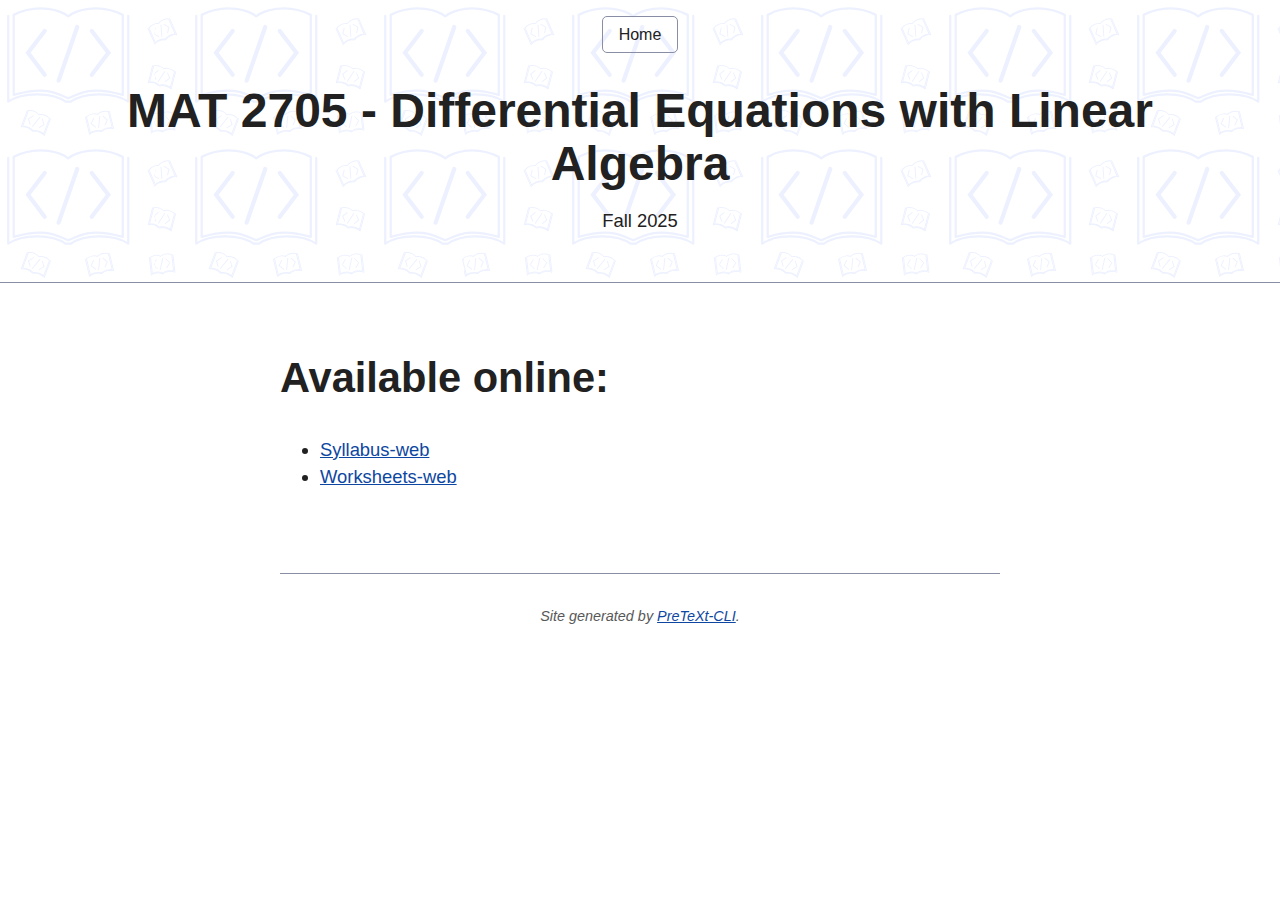
<file: index.html>
<!DOCTYPE html>
<html lang="en">
  <head>
      <title>MAT 2705 - Differential Equations with Linear Algebra</title>
      <meta charset="utf-8" />
      <meta name="generator" content="Pelican" />
      <meta name="viewport" content="width=device-width, initial-scale=1.0">
      <link rel="stylesheet" type="text/css" href="./theme/css/style.css" />
        <meta name="description" content="Fall 2025" />
  </head>

  <body>
    <header>
      <nav>
        <a href="/">Home</a>
      </nav>
      <h1>MAT 2705 - Differential Equations with Linear Algebra</h1>
<p>Fall 2025</p>    </header>
    <main>
        <h2>Available online:</h2>
        <ul>
                <li><a href="syllabus">Syllabus-web</a></li>
                <li><a href="worksheets">Worksheets-web</a></li>
        </ul>

    </main>
    <footer>
      <address>
        Site generated by <a href="https://github.com/pretextbook/pretext-cli">PreTeXt-CLI</a>.
      </address>
    </footer>
  </body>
</html>
</file>
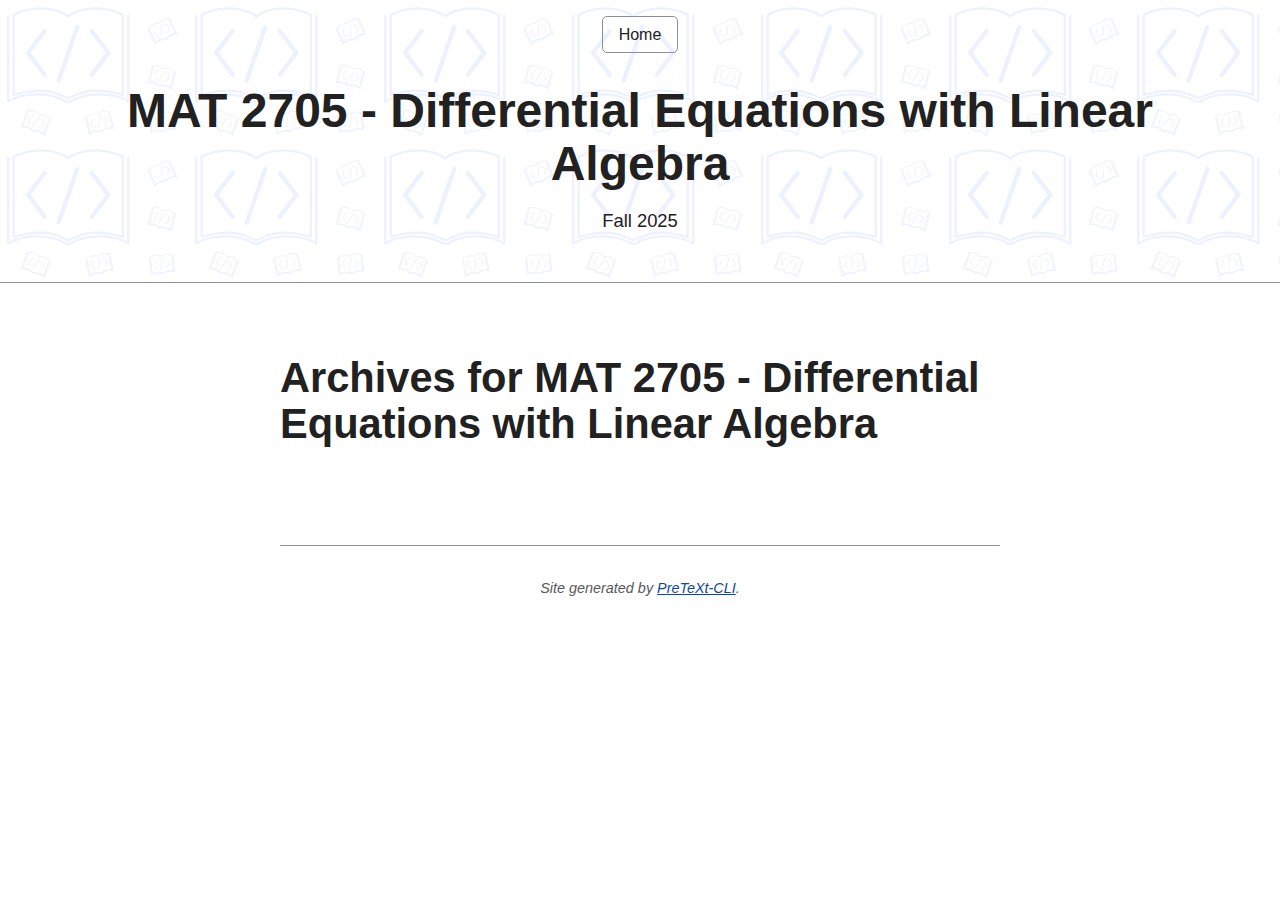
<file: archives.html>
<!DOCTYPE html>
<html lang="en">
  <head>
      <title>MAT 2705 - Differential Equations with Linear Algebra - Archives</title>
      <meta charset="utf-8" />
      <meta name="generator" content="Pelican" />
      <meta name="viewport" content="width=device-width, initial-scale=1.0">
      <link rel="stylesheet" type="text/css" href="./theme/css/style.css" />
        <meta name="description" content="Fall 2025" />
  </head>

  <body>
    <header>
      <nav>
        <a href="/">Home</a>
      </nav>
      <h1>MAT 2705 - Differential Equations with Linear Algebra</h1>
<p>Fall 2025</p>    </header>
    <main>
    <h2>Archives for MAT 2705 - Differential Equations with Linear Algebra</h2>

    <dl>
    </dl>
    </main>
    <footer>
      <address>
        Site generated by <a href="https://github.com/pretextbook/pretext-cli">PreTeXt-CLI</a>.
      </address>
    </footer>
  </body>
</html>
</file>
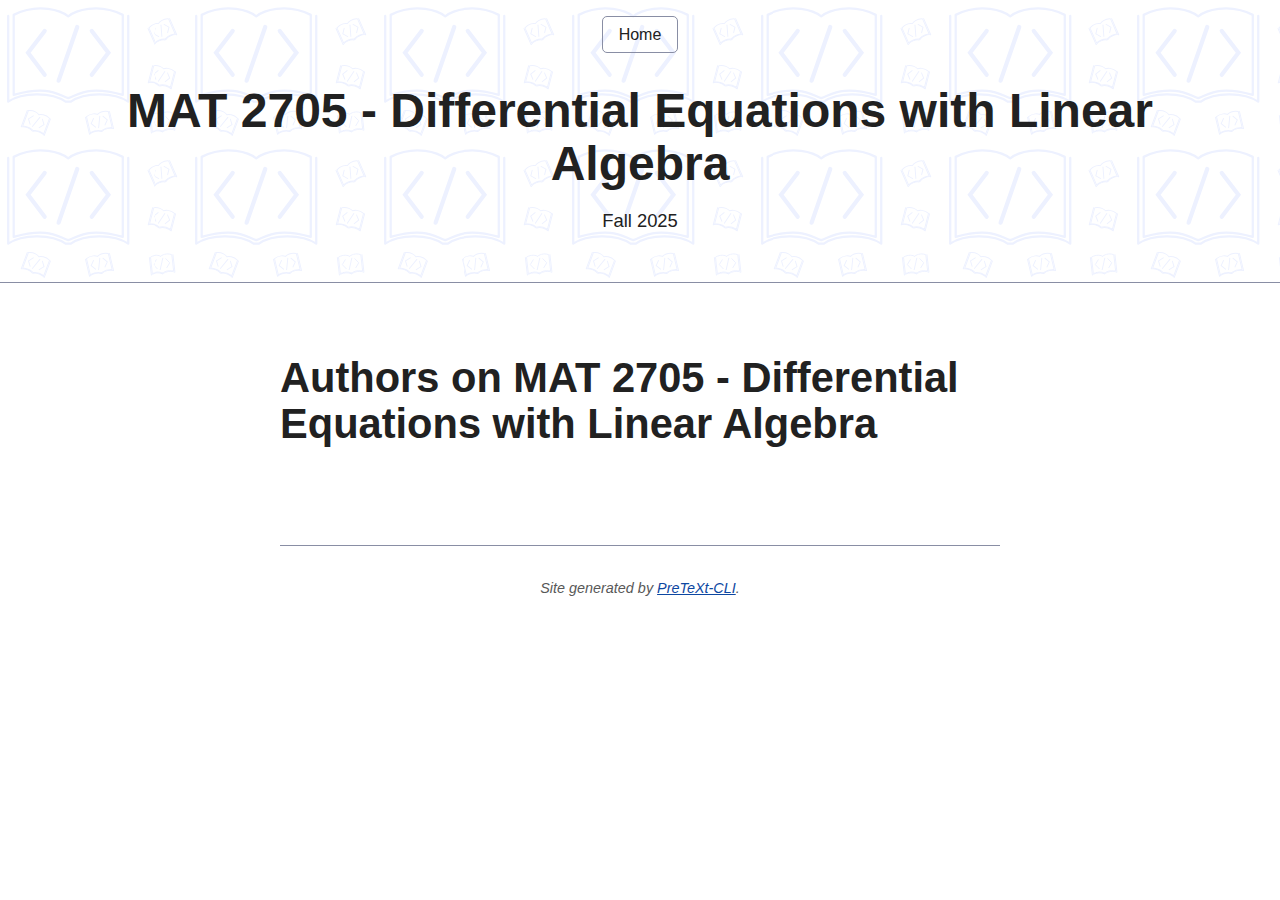
<file: authors.html>
<!DOCTYPE html>
<html lang="en">
  <head>
      <title>MAT 2705 - Differential Equations with Linear Algebra - Authors</title>
      <meta charset="utf-8" />
      <meta name="generator" content="Pelican" />
      <meta name="viewport" content="width=device-width, initial-scale=1.0">
      <link rel="stylesheet" type="text/css" href="./theme/css/style.css" />
        <meta name="description" content="Fall 2025" />
  </head>

  <body>
    <header>
      <nav>
        <a href="/">Home</a>
      </nav>
      <h1>MAT 2705 - Differential Equations with Linear Algebra</h1>
<p>Fall 2025</p>    </header>
    <main>
    <h2>Authors on MAT 2705 - Differential Equations with Linear Algebra</h2>
    <ul>
    </ul>
    </main>
    <footer>
      <address>
        Site generated by <a href="https://github.com/pretextbook/pretext-cli">PreTeXt-CLI</a>.
      </address>
    </footer>
  </body>
</html>
</file>
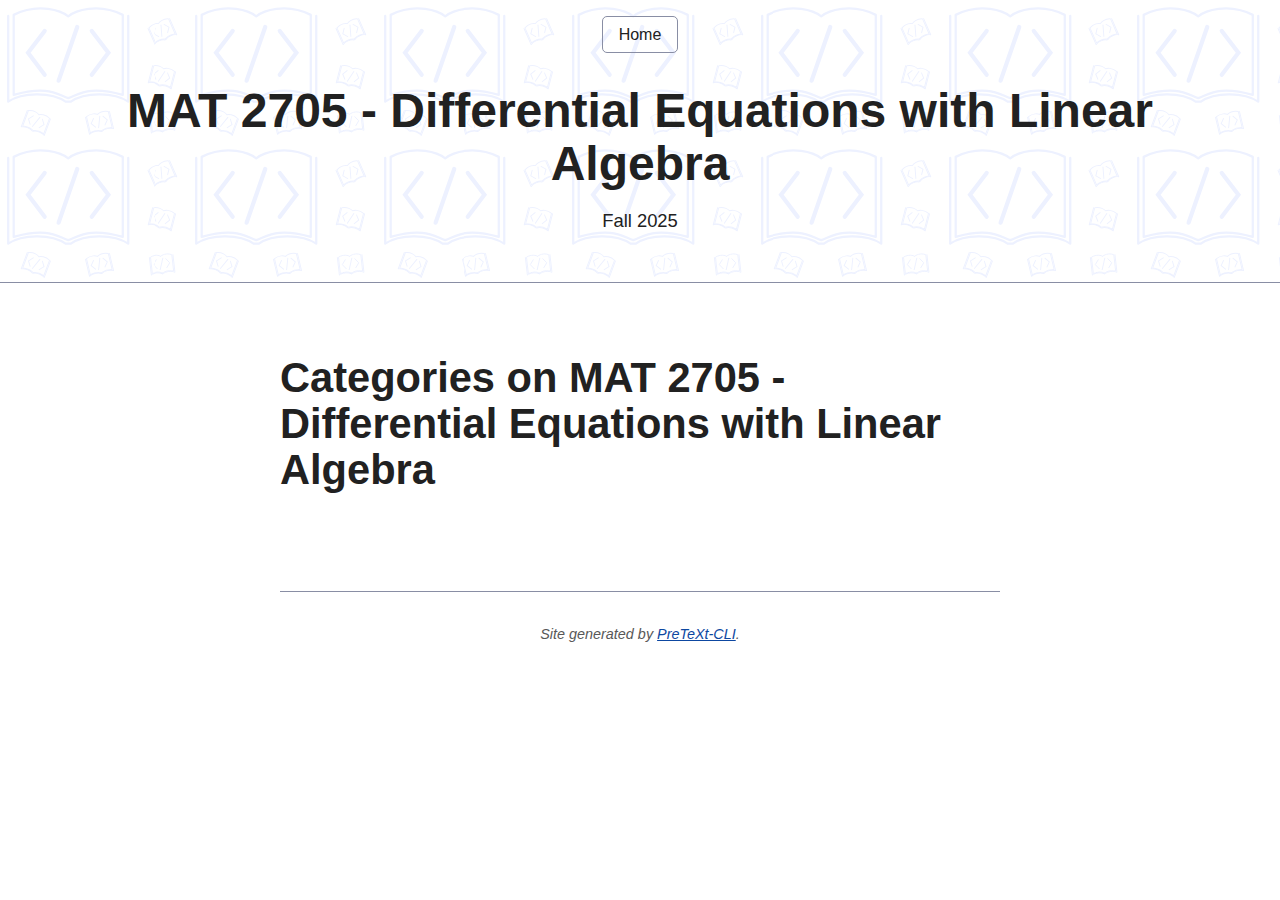
<file: categories.html>
<!DOCTYPE html>
<html lang="en">
  <head>
      <title>MAT 2705 - Differential Equations with Linear Algebra - Categories</title>
      <meta charset="utf-8" />
      <meta name="generator" content="Pelican" />
      <meta name="viewport" content="width=device-width, initial-scale=1.0">
      <link rel="stylesheet" type="text/css" href="./theme/css/style.css" />
        <meta name="description" content="Fall 2025" />
  </head>

  <body>
    <header>
      <nav>
        <a href="/">Home</a>
      </nav>
      <h1>MAT 2705 - Differential Equations with Linear Algebra</h1>
<p>Fall 2025</p>    </header>
    <main>
    <h2>Categories on MAT 2705 - Differential Equations with Linear Algebra</h2>
    <ul>
    </ul>
    </main>
    <footer>
      <address>
        Site generated by <a href="https://github.com/pretextbook/pretext-cli">PreTeXt-CLI</a>.
      </address>
    </footer>
  </body>
</html>
</file>
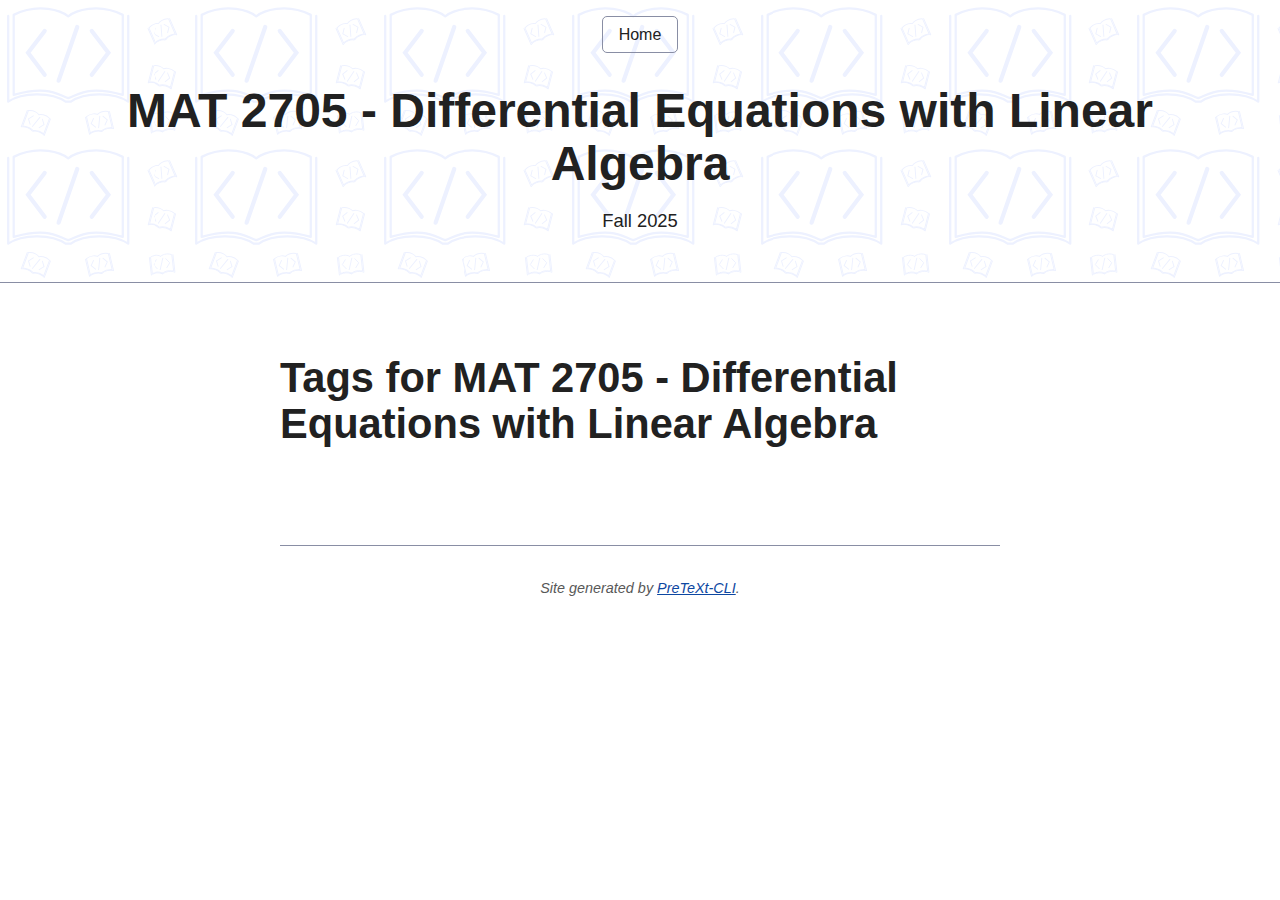
<file: tags.html>
<!DOCTYPE html>
<html lang="en">
  <head>
      <title>MAT 2705 - Differential Equations with Linear Algebra - Tags</title>
      <meta charset="utf-8" />
      <meta name="generator" content="Pelican" />
      <meta name="viewport" content="width=device-width, initial-scale=1.0">
      <link rel="stylesheet" type="text/css" href="./theme/css/style.css" />
        <meta name="description" content="Fall 2025" />
  </head>

  <body>
    <header>
      <nav>
        <a href="/">Home</a>
      </nav>
      <h1>MAT 2705 - Differential Equations with Linear Algebra</h1>
<p>Fall 2025</p>    </header>
    <main>
    <h2>Tags for MAT 2705 - Differential Equations with Linear Algebra</h2>
    <ul>
    </ul>
    </main>
    <footer>
      <address>
        Site generated by <a href="https://github.com/pretextbook/pretext-cli">PreTeXt-CLI</a>.
      </address>
    </footer>
  </body>
</html>
</file>
<file: theme/css/style.css>
:root,
::backdrop {
    --sans-font: -apple-system, BlinkMacSystemFont, "Avenir Next", Avenir, "Nimbus Sans L", Roboto, "Noto Sans", "Segoe UI", Arial, Helvetica, "Helvetica Neue", sans-serif;
    --mono-font: Consolas, Menlo, Monaco, "Andale Mono", "Ubuntu Mono", monospace;
    --standard-border-radius: 5px;
    --bg: #fff;
    --accent-bg: #f5f7ff;
    --text: #212121;
    --text-light: #585858;
    --border: #898ea4;
    --accent: #0d47a1;
    --accent-hover: #1266e2;
    --accent-text: var(--bg);
    --code: #d81b60;
    --preformatted: #444;
    --marked: #fd3;
    --disabled: #efefef
}

@media (prefers-color-scheme:dark) {

    :root,
    ::backdrop {
        color-scheme: dark;
        --bg: #212121;
        --accent-bg: #2b2b2b;
        --text: #dcdcdc;
        --text-light: #ababab;
        --accent: #ffb300;
        --accent-hover: #ffe099;
        --accent-text: var(--bg);
        --code: #f06292;
        --preformatted: #ccc;
        --disabled: #111
    }

    img,
    video {
        opacity: .8
    }
}

*,
:before,
:after {
    box-sizing: border-box
}

textarea,
select,
input,
progress {
    -webkit-appearance: none;
    -moz-appearance: none;
    appearance: none
}

html {
    font-family: var(--sans-font);
    scroll-behavior: smooth
}

body {
    color: var(--text);
    background-color: var(--bg);
    grid-template-columns: 1fr min(45rem, 90%) 1fr;
    margin: 0;
    font-size: 1.15rem;
    line-height: 1.5;
    display: grid
}

body>* {
    grid-column: 2
}

body>header {
    background-color: var(--accent-bg);
    border-bottom: 1px solid var(--border);
    text-align: center;
    grid-column: 1/-1;
    padding: 0 .5rem 2rem
}

body>header>:only-child {
    margin-block-start: 2rem
}

body>header h1 {
    max-width: 1200px;
    margin: 1rem auto
}

body>header p {
    max-width: 40rem;
    margin: 1rem auto
}

main {
    padding-top: 1.5rem
}

body>footer {
    color: var(--text-light);
    text-align: center;
    border-top: 1px solid var(--border);
    margin-top: 4rem;
    padding: 2rem 1rem 1.5rem;
    font-size: .9rem
}

h1 {
    font-size: 3rem
}

h2 {
    margin-top: 3rem;
    font-size: 2.6rem
}

h3 {
    margin-top: 3rem;
    font-size: 2rem
}

h4 {
    font-size: 1.44rem
}

h5 {
    font-size: 1.15rem
}

h6 {
    font-size: .96rem
}

p {
    margin: 1.5rem 0
}

p,
h1,
h2,
h3,
h4,
h5,
h6 {
    overflow-wrap: break-word
}

h1,
h2,
h3 {
    line-height: 1.1
}

@media only screen and (width<=720px) {
    h1 {
        font-size: 2.5rem
    }

    h2 {
        font-size: 2.1rem
    }

    h3 {
        font-size: 1.75rem
    }

    h4 {
        font-size: 1.25rem
    }
}

a,
a:visited {
    color: var(--accent)
}

a:hover {
    text-decoration: none
}

button,
.button,
a.button,
input[type=submit],
input[type=reset],
input[type=button],
label[type=button] {
    border: 1px solid var(--accent);
    background-color: var(--accent);
    color: var(--accent-text);
    padding: .5rem .9rem;
    line-height: normal;
    text-decoration: none
}

.button[aria-disabled=true],
input:disabled,
textarea:disabled,
select:disabled,
button[disabled] {
    cursor: not-allowed;
    background-color: var(--disabled);
    border-color: var(--disabled);
    color: var(--text-light)
}

input[type=range] {
    padding: 0
}

abbr[title] {
    cursor: help;
    text-decoration-line: underline;
    text-decoration-style: dotted
}

button:enabled:hover,
.button:not([aria-disabled=true]):hover,
input[type=submit]:enabled:hover,
input[type=reset]:enabled:hover,
input[type=button]:enabled:hover,
label[type=button]:hover {
    background-color: var(--accent-hover);
    border-color: var(--accent-hover);
    cursor: pointer
}

.button:focus-visible,
button:focus-visible:where(:enabled),
input:enabled:focus-visible:where([type=submit], [type=reset], [type=button]) {
    outline: 2px solid var(--accent);
    outline-offset: 1px
}

header>nav {
    padding: 1rem 0 0;
    font-size: 1rem;
    line-height: 2
}

header>nav ul,
header>nav ol {
    flex-flow: wrap;
    place-content: space-around center;
    align-items: center;
    margin: 0;
    padding: 0;
    list-style-type: none;
    display: flex
}

header>nav ul li,
header>nav ol li {
    display: inline-block
}

header>nav a,
header>nav a:visited {
    border: 1px solid var(--border);
    border-radius: var(--standard-border-radius);
    color: var(--text);
    margin: 0 .5rem 1rem;
    padding: .1rem 1rem;
    text-decoration: none;
    display: inline-block
}

header>nav a:hover,
header>nav a.current,
header>nav a[aria-current=page] {
    border-color: var(--accent);
    color: var(--accent);
    cursor: pointer
}

@media only screen and (width<=720px) {
    header>nav a {
        border: none;
        padding: 0;
        line-height: 1;
        text-decoration: underline
    }
}

aside,
details,
pre,
progress {
    background-color: var(--accent-bg);
    border: 1px solid var(--border);
    border-radius: var(--standard-border-radius);
    margin-bottom: 1rem
}

aside {
    float: right;
    width: 30%;
    margin-inline-start: 15px;
    padding: 0 15px;
    font-size: 1rem
}

[dir=rtl] aside {
    float: left
}

@media only screen and (width<=720px) {
    aside {
        float: none;
        width: 100%;
        margin-inline-start: 0
    }
}

article,
fieldset,
dialog {
    border: 1px solid var(--border);
    border-radius: var(--standard-border-radius);
    margin-bottom: 1rem;
    padding: 1rem
}

article h2:first-child,
section h2:first-child,
article h3:first-child,
section h3:first-child {
    margin-top: 1rem
}

section {
    border-top: 1px solid var(--border);
    border-bottom: 1px solid var(--border);
    margin: 3rem 0;
    padding: 2rem 1rem
}

section+section,
section:first-child {
    border-top: 0;
    padding-top: 0
}

section+section {
    margin-top: 0
}

section:last-child {
    border-bottom: 0;
    padding-bottom: 0
}

details {
    padding: .7rem 1rem
}

summary {
    cursor: pointer;
    word-break: break-all;
    margin: -.7rem -1rem;
    padding: .7rem 1rem;
    font-weight: 700
}

details[open]>summary+* {
    margin-top: 0
}

details[open]>summary {
    margin-bottom: .5rem
}

details[open]>:last-child {
    margin-bottom: 0
}

table {
    border-collapse: collapse;
    margin: 1.5rem 0
}

figure>table {
    width: max-content;
    margin: 0
}

td,
th {
    border: 1px solid var(--border);
    text-align: start;
    padding: .5rem
}

th {
    background-color: var(--accent-bg);
    font-weight: 700
}

tr:nth-child(2n) {
    background-color: var(--accent-bg)
}

table caption {
    margin-bottom: .5rem;
    font-weight: 700
}

textarea,
select,
input,
button,
.button {
    font-size: inherit;
    border-radius: var(--standard-border-radius);
    box-shadow: none;
    max-width: 100%;
    margin-bottom: .5rem;
    padding: .5rem;
    font-family: inherit;
    display: inline-block
}

textarea,
select,
input {
    color: var(--text);
    background-color: var(--bg);
    border: 1px solid var(--border)
}

label {
    display: block
}

textarea:not([cols]) {
    width: 100%
}

select:not([multiple]) {
    background-image: linear-gradient(45deg, transparent 49%, var(--text)51%), linear-gradient(135deg, var(--text)51%, transparent 49%);
    background-position: calc(100% - 15px), calc(100% - 10px);
    background-repeat: no-repeat;
    background-size: 5px 5px, 5px 5px;
    padding-inline-end: 25px
}

[dir=rtl] select:not([multiple]) {
    background-position: 10px, 15px
}

input[type=checkbox],
input[type=radio] {
    vertical-align: middle;
    width: min-content;
    position: relative
}

input[type=checkbox]+label,
input[type=radio]+label {
    display: inline-block
}

input[type=radio] {
    border-radius: 100%
}

input[type=checkbox]:checked,
input[type=radio]:checked {
    background-color: var(--accent)
}

input[type=checkbox]:checked:after {
    content: " ";
    border-right: solid var(--bg).08em;
    border-bottom: solid var(--bg).08em;
    background-color: #0000;
    border-radius: 0;
    width: .18em;
    height: .32em;
    font-size: 1.8em;
    position: absolute;
    top: .05em;
    left: .17em;
    transform: rotate(45deg)
}

input[type=radio]:checked:after {
    content: " ";
    background-color: var(--bg);
    border-radius: 100%;
    width: .25em;
    height: .25em;
    font-size: 32px;
    position: absolute;
    top: .125em;
    left: .125em
}

@media only screen and (width<=720px) {

    textarea,
    select,
    input {
        width: 100%
    }
}

input[type=color] {
    height: 2.5rem;
    padding: .2rem
}

input[type=file] {
    border: 0
}

hr {
    background: var(--border);
    border: none;
    height: 1px;
    margin: 1rem auto
}

mark {
    border-radius: var(--standard-border-radius);
    background-color: var(--marked);
    color: #000;
    padding: 2px 5px
}

mark a {
    color: #0d47a1
}

img,
video {
    border-radius: var(--standard-border-radius);
    max-width: 100%;
    height: auto
}

figure {
    margin: 0;
    display: block;
    overflow-x: auto
}

figure>img,
figure>picture>img {
    margin-inline: auto;
    display: block
}

figcaption {
    text-align: center;
    color: var(--text-light);
    margin-block: 1rem;
    font-size: .9rem
}

blockquote {
    border-inline-start: .35rem solid var(--accent);
    color: var(--text-light);
    margin-block: 2rem;
    margin-inline: 2rem 0;
    padding: .4rem .8rem;
    font-style: italic
}

cite {
    color: var(--text-light);
    font-size: .9rem;
    font-style: normal
}

dt {
    color: var(--text-light)
}

code,
pre,
pre span,
kbd,
samp {
    font-family: var(--mono-font);
    color: var(--code)
}

kbd {
    color: var(--preformatted);
    border: 1px solid var(--preformatted);
    border-bottom: 3px solid var(--preformatted);
    border-radius: var(--standard-border-radius);
    padding: .1rem .4rem
}

pre {
    color: var(--preformatted);
    max-width: 100%;
    padding: 1rem 1.4rem;
    overflow: auto
}

pre code {
    color: var(--preformatted);
    background: 0 0;
    margin: 0;
    padding: 0
}

progress {
    width: 100%
}

progress:indeterminate {
    background-color: var(--accent-bg)
}

progress::-webkit-progress-bar {
    border-radius: var(--standard-border-radius);
    background-color: var(--accent-bg)
}

progress::-webkit-progress-value {
    border-radius: var(--standard-border-radius);
    background-color: var(--accent)
}

progress::-moz-progress-bar {
    border-radius: var(--standard-border-radius);
    background-color: var(--accent);
    transition-property: width;
    transition-duration: .3s
}

progress:indeterminate::-moz-progress-bar {
    background-color: var(--accent-bg)
}

dialog {
    max-width: 40rem;
    margin: auto
}

dialog::backdrop {
    background-color: var(--bg);
    opacity: .8
}

@media only screen and (width<=720px) {
    dialog {
        max-width: 100%;
        margin: auto 1em
    }
}

sup,
sub {
    vertical-align: baseline;
    position: relative
}

sup {
    top: -.4em
}

sub {
    top: .3em
}

.notice {
    background: var(--accent-bg);
    border: 2px solid var(--border);
    border-radius: var(--standard-border-radius);
    margin: 2rem 0;
    padding: 1.5rem
}

body>header {
    background: repeat url(ptx-bg-light.svg)
}

@media (prefers-color-scheme: dark) {
    body>header {
        background: url(ptx-bg-dark.svg)
    }
}
</file>
